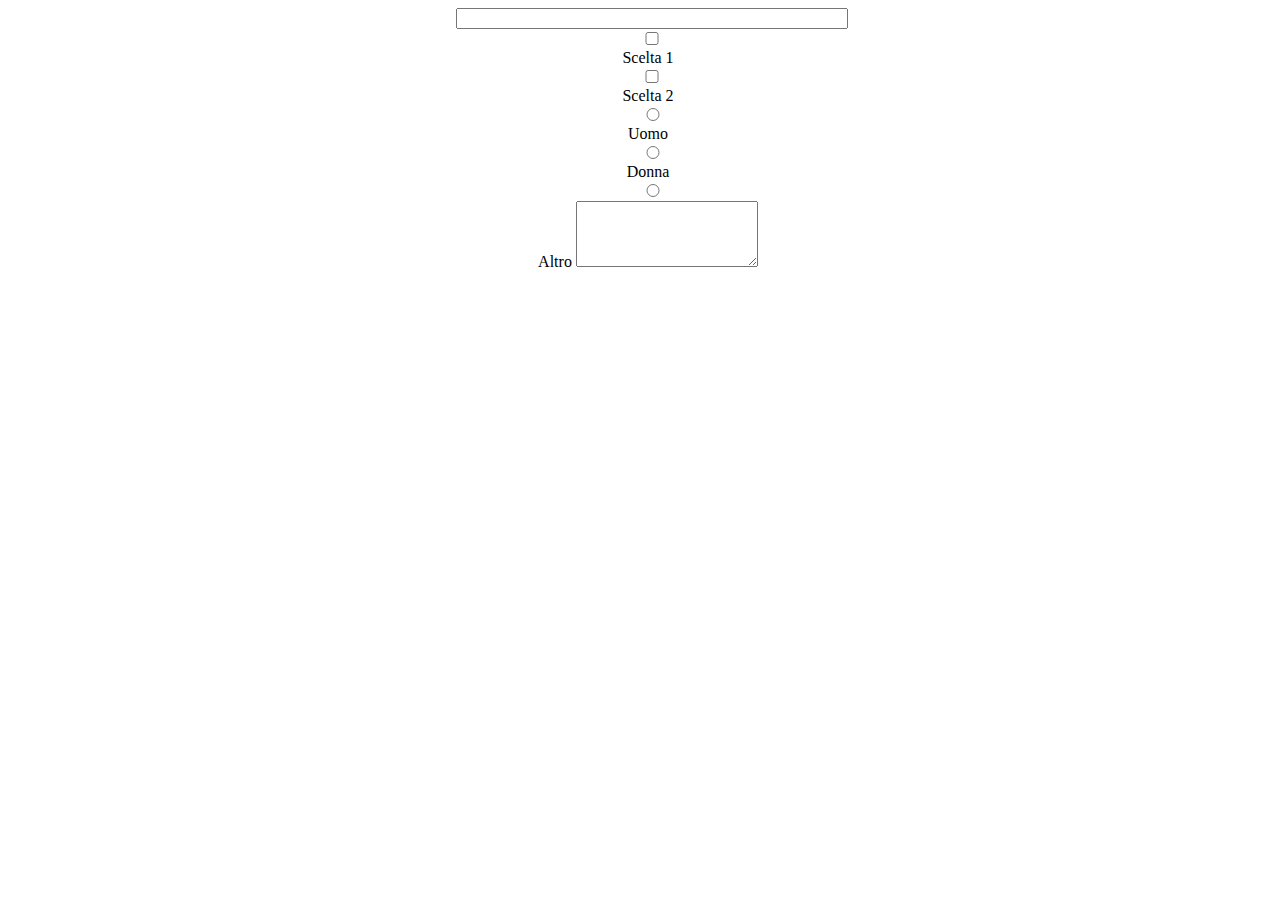
<file: Ex. 1/index.html>
<!DOCTYPE html>
<head>
    <title>Ex Form 1</title>
    <link rel="stylesheet" href="../globalStyle.css">
</head>
<body>
    <form name="principale">
        <input type="text" id="name" name="name" required>

        <label><input type="checkbox" id="scelta1" name="scelta">Scelta 1</label>
        <label><input type="checkbox" id="scelta2" name="scelta">Scelta 2</label>

        <input type="radio" name="genere" id="uomo"> 
        <label for="uomo">Uomo</label>
        <input type="radio" name="genere" id="donna"> 
        <label for="donna">Donna</label>
        <input type="radio" name="genere" id="altro"> 
        <label for="altro">Altro</label>

        <textarea rows="4" id="areaTesto"></textarea>
    </form>
</body>
</file>
<file: globalStyle.css>
/* questo css è stato fatto ad occhio */

body {
    width: 30vw;
    padding-left: 35vw;
    text-align: center;
}

input {
    width: 100%;
}
</file>
